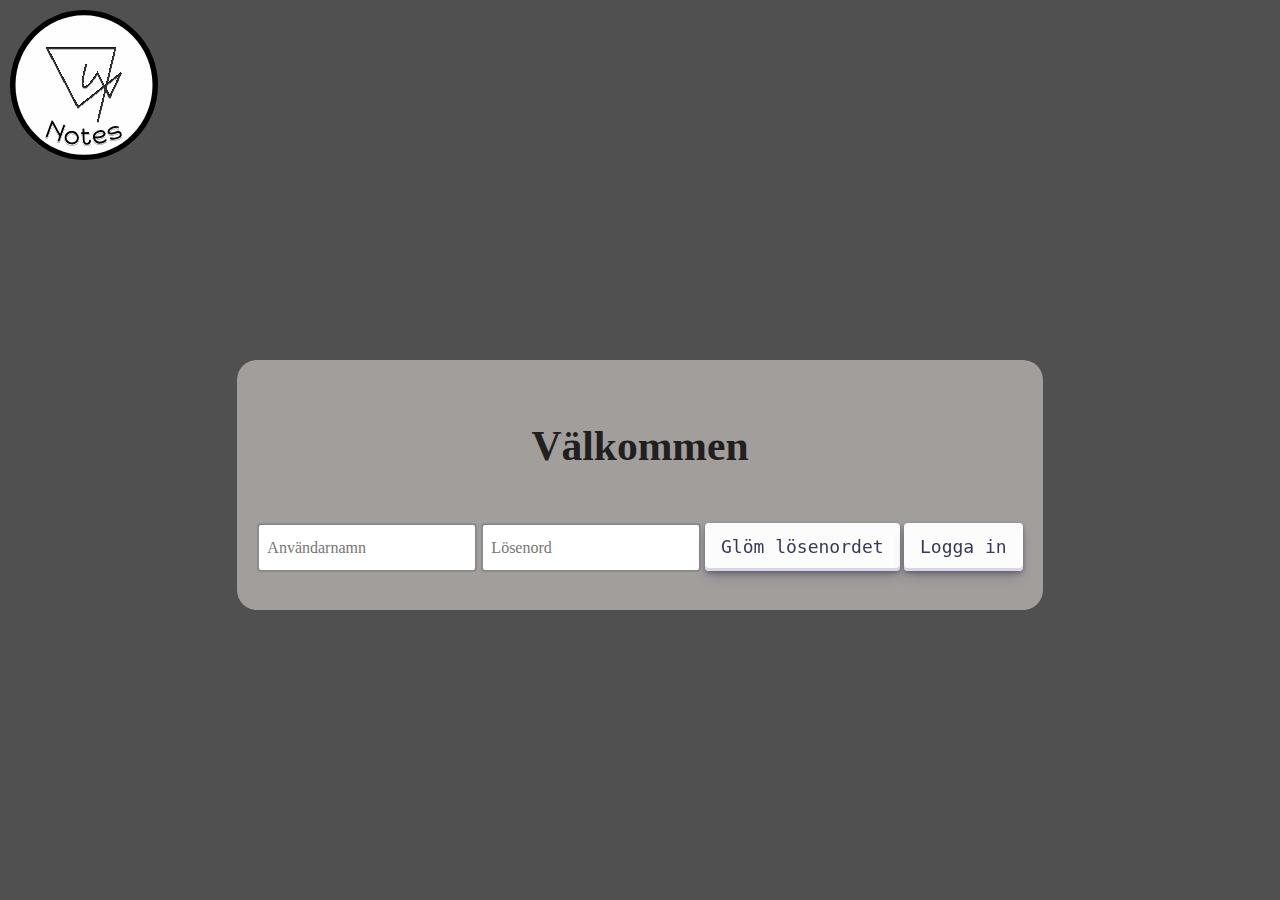
<file: Index.html>
<!DOCTYPE html>
<html lang="en">
  <head>
    <meta charset="UTF-8" />
    <meta http-equiv="X-UA-Compatible" content="IE=edge" />
    <meta name="viewport" content="width=device-width, initial-scale=1.0" />
    <title>Document</title>
    <script src="loginScript.js" defer></script>
    <link rel="stylesheet" href="style.css" />
  </head>
  <body>
    <main>
      <header>
        <a href="https://github.com/wahlstrommm">
          <img src="./img/logoNotes.svg" alt="Logo" id="logo" />
        </a>
      </header>

      <div id="loginDiv">
        <section id="LoginContainer">
          <h2>Välkommen</h2>
          <input type="text" placeholder="Användarnamn" id="userNameInput" class="input" />
          <input type="password" placeholder="Lösenord" id="passwordInput" class="input" />
          <button id="forgetBtn" class="button-30">Glöm lösenordet</button>
          <button id="loginBtn" class="button-30">Logga in</button>
          <p id="InfoText"></p>
        </section>
      </div>
      <div id="LoggedIn">
        <section id="loggedinContainer">
          <div id="btnContainer">
            <a href="./createDoc/createDoc.html"><button class="button-30">Skapa dokument</button></a>
            <a href="./allDocs/allDocs.html"><button class="button-30">Visa alla dokument</button></a>
            <button id="logOutBtn" class="button-30">Logga ut</button>
          </div>
        </section>
      </div>
    </main>
  </body>
</html>
</file>
<file: style.css>
* {
  box-sizing: border-box;
  margin: 0;
  padding: 0;
}
#logo {
  height: 150px;
}
header {
  margin: 10px;
}
body {
  background-color: rgba(0, 0, 0, 0.685);
}
#LoginContainer {
  height: 250px;
  padding: 20px;
  position: absolute;
  top: 40%;
  border-radius: 20px;
  background-color: rgba(213, 207, 205, 0.612);
}
#LoginContainer > * {
  top: 45%;
  position: relative;
}
#LoginContainer > h2 {
  text-align: center;
  font-size: 2.6rem;
  color: rgb(33, 31, 31);

  top: 20%;
  position: relative;
}
.button-30 {
  align-items: center;
  appearance: none;
  background-color: #fcfcfd;
  border-radius: 4px;
  border-width: 0;
  box-shadow: rgba(45, 35, 66, 0.4) 0 2px 4px, rgba(45, 35, 66, 0.3) 0 7px 13px -3px, #d6d6e7 0 -3px 0 inset;
  box-sizing: border-box;
  color: #36395a;
  cursor: pointer;
  display: inline-flex;
  font-family: 'JetBrains Mono', monospace;
  height: 48px;
  justify-content: center;
  line-height: 1;
  list-style: none;
  overflow: hidden;
  padding-left: 16px;
  padding-right: 16px;
  position: relative;
  text-align: left;
  text-decoration: none;
  transition: box-shadow 0.15s, transform 0.15s;
  user-select: none;
  -webkit-user-select: none;
  touch-action: manipulation;
  white-space: nowrap;
  will-change: box-shadow, transform;
  font-size: 18px;
}

.button-30:focus {
  box-shadow: #d6d6e7 0 0 0 1.5px inset, rgba(45, 35, 66, 0.4) 0 2px 4px, rgba(45, 35, 66, 0.3) 0 7px 13px -3px, #d6d6e7 0 -3px 0 inset;
}

.button-30:hover {
  box-shadow: rgba(45, 35, 66, 0.4) 0 4px 8px, rgba(45, 35, 66, 0.3) 0 7px 13px -3px, #d6d6e7 0 -3px 0 inset;
  transform: translateY(-2px);
}

.button-30:active {
  box-shadow: #d6d6e7 0 3px 7px inset;
  transform: translateY(2px);
}
:root {
  --input-border: #8b8a8b;
  --input-focus-h: 245;
  --input-focus-s: 100%;
  --input-focus-l: 42%;
}

.input {
  font-size: 16px;

  font-size: Max(16px, 1em);
  font-family: inherit;
  padding: 0.25em 0.5em;
  background-color: #fff;
  border: 2px solid var(--input-border);
  border-radius: 4px;
  transition: 180ms box-shadow ease-in-out;
}

.input:focus {
  border-color: hsl(var(--input-focus-h), var(--input-focus-s), var(--input-focus-l));
  box-shadow: 0 0 0 3px hsla(var(--input-focus-h), var(--input-focus-s), calc(var(--input-focus-l) + 40%), 0.8);
  outline: 3px solid transparent;
}

.input:not(textarea) {
  line-height: 1;
  height: 3.1rem;
}

input[type='file'] {
  font-size: 0.9em;
  padding-top: 0.35rem;
}

textarea.input {
  resize: vertical;
}

.input[readonly] {
  border-style: dotted;
  cursor: not-allowed;
  color: #777;
}

.input[disabled] {
  --input-border: #ccc;

  background-color: #eee;
  cursor: not-allowed;
}

label {
  font-size: 1.125rem;
  font-weight: 500;
  line-height: 1;
}

.input + label {
  margin-top: 2rem;
}

#loginDiv {
  display: flex;
  justify-content: center;
}
#InfoText {
  font-size: 1.5rem;
  text-align: center;
  bottom: 40px;
  color: rgb(118, 63, 63);
}
#loggedinContainer {
  height: 70px;
  width: 600px;
  padding: 10px;
  position: absolute;
  top: 40%;
  border-radius: 20px;
  background-color: rgba(213, 207, 205, 0.612);
}
#loggedinContainer > * {
  position: relative;
  justify-content: center;
}
#LoggedIn {
  display: flex;
  justify-items: center;
  justify-content: center;
}
#btnContainer {
  display: flex;
  justify-content: center;
  justify-content: space-evenly;
}
</file>
